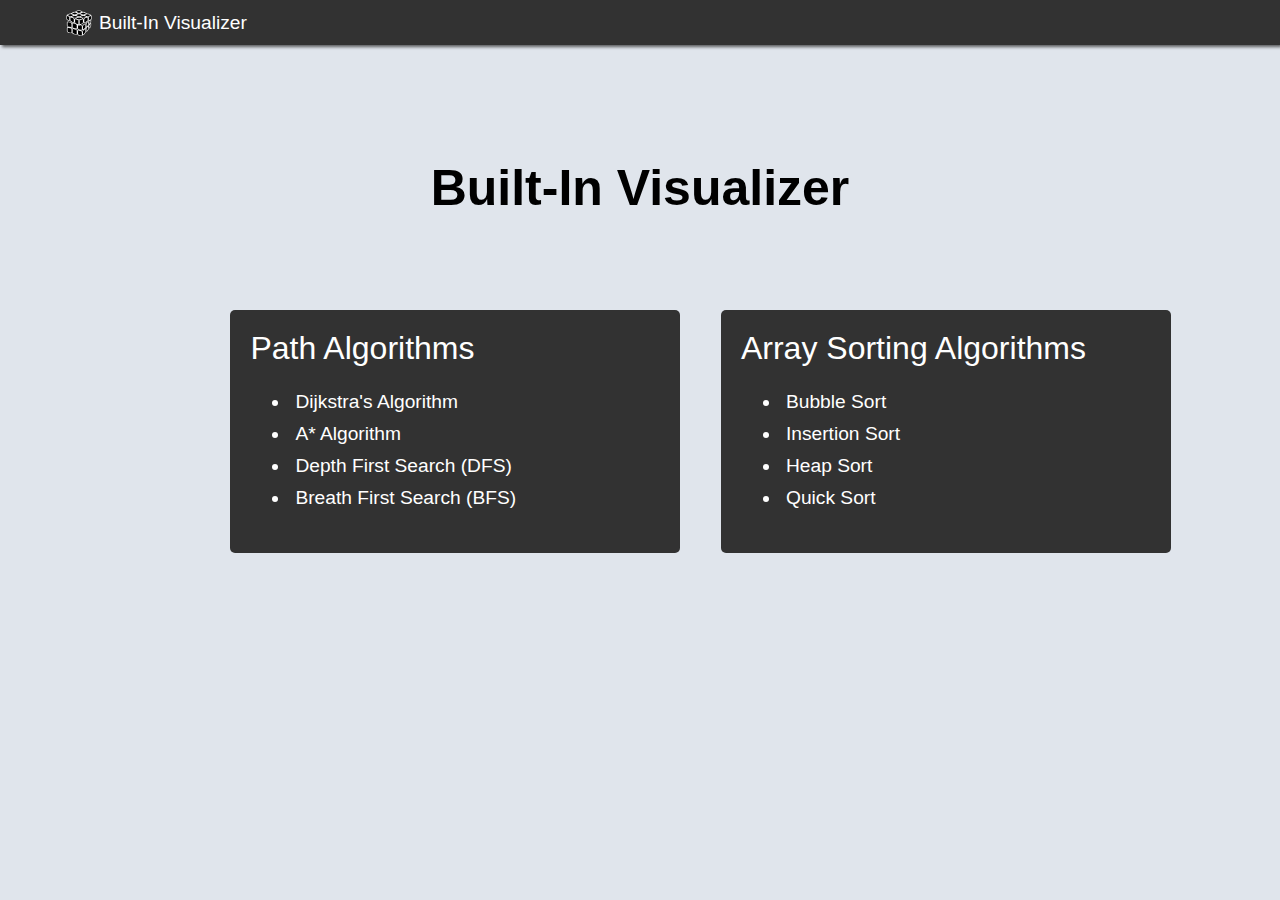
<file: index.html>
<html lang="en">

<head>
    <meta charset="UTF-8" />
    <meta name="viewport" content="width=device-width, initial-scale=1.0" />
    <link rel="stylesheet" href="public/styling/style_home.css" />
    <link rel="stylesheet" href="https://use.fontawesome.com/releases/v5.8.1/css/all.css"
        integrity="sha384-50oBUHEmvpQ+1lW4y57PTFmhCaXp0ML5d60M1M7uH2+nqUivzIebhndOJK28anvf" crossorigin="anonymous">
    <link href="https://fonts.googleapis.com/css2?family=Roboto+Slab:wght@531&display=swap" rel="stylesheet" />



    <title>Built-In Visualizer</title>
</head>

<body>
    <div class="navlen">
        <div class="navbar">
            <box class="element element-left">
                <img src="Logo1.png" alt="logo">
                <a href="index.html">Built-In Visualizer</a>
            </box>
            
        </div>
    </div>
    <section class="main-content">
        <div class="main-content-logo">
            <h1 style="text-align: center; font-size:50px">Built-In Visualizer</h1>
            <!-- <img src="Logo-removebg.png" alt="logo"> -->
        </div>
        <div class="flex-cards">
            <div class="flex-card-items first-card" onclick="location.href='public/graph/graph.html'">
                <heading>Path Algorithms</heading>
                <content>
                    <ul>
                        <li>Dijkstra's Algorithm</li>
                        <li>A* Algorithm</li>
                        <li> Depth First Search (DFS)</li>
                        <li> Breath First Search (BFS)</li>
                    </ul>
                </content>
            </div>
            <div class="flex-card-items second-card" onclick="location.href='public/sorting/sorting_page.html'">
                <heading>Array Sorting Algorithms</heading>
                <content>
                    <ul>
                        <li>Bubble Sort</li>
                        <li>Insertion Sort</li>
                        <li>Heap Sort</li>
                        <li>Quick Sort</li> 
                    </ul>
                </content>
            </div>
        </div>
    </section>
</body>

</html>
</file>
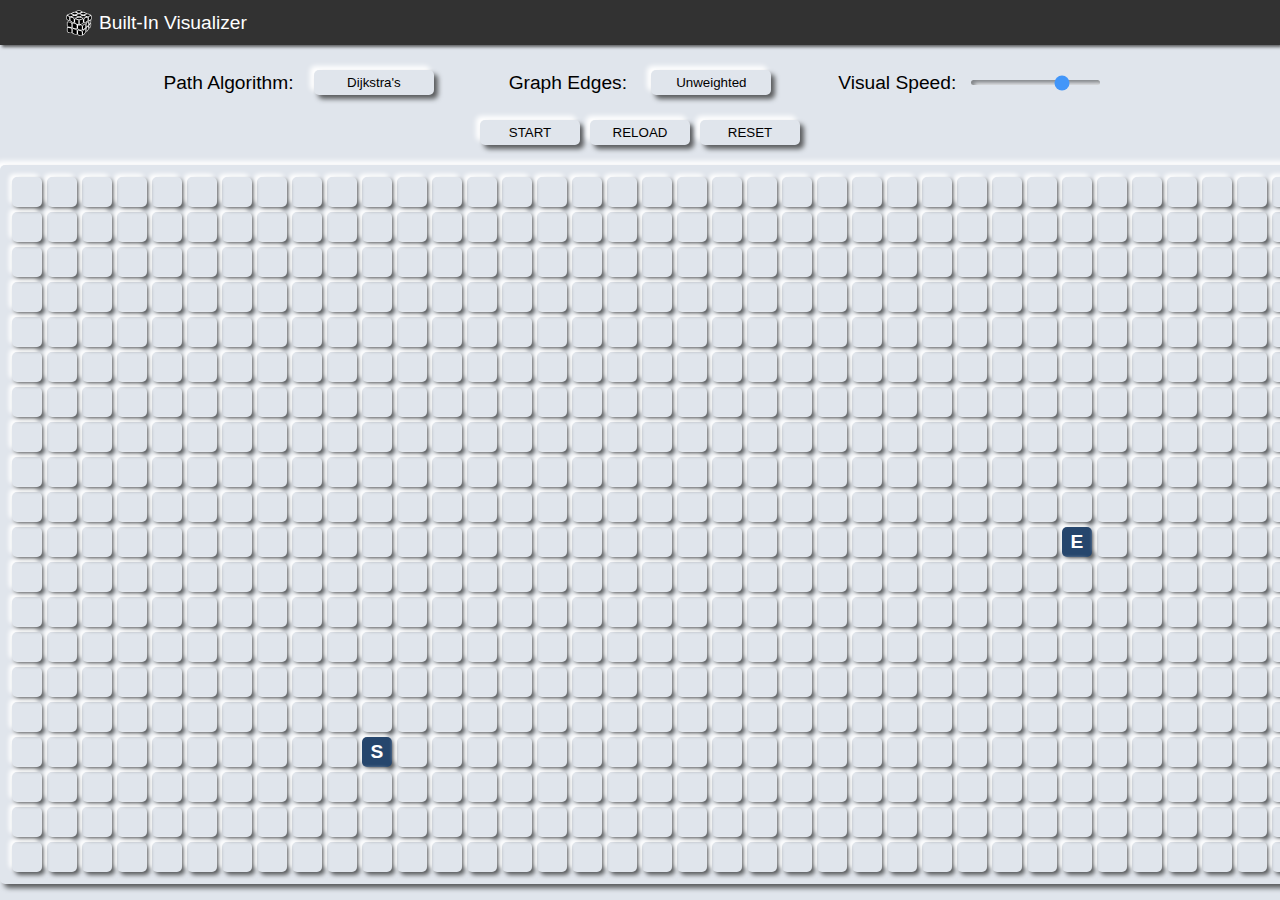
<file: public/graph/graph.html>
<html lang="en">

<head>
  <meta charset="UTF-8" />
  <meta name="viewport" content="width=device-width, initial-scale=1.0" />
  <link rel="stylesheet" href="../styling/style_graph.css" />
  <link rel="stylesheet" href="../styling/style_home.css" />
  <link rel="stylesheet" href="https://use.fontawesome.com/releases/v5.8.1/css/all.css"
    integrity="sha384-50oBUHEmvpQ+1lW4y57PTFmhCaXp0ML5d60M1M7uH2+nqUivzIebhndOJK28anvf" crossorigin="anonymous">
  <link href="https://fonts.googleapis.com/css2?family=Roboto+Slab:wght@531&display=swap" rel="stylesheet" />

  <!-- Primary Meta Tags -->
  <title>Algorithm Visualizer</title>
  <meta name="title" content="Algorithm Visualizer">
  <meta name="description" content="Visualize working of complex algorithms, play with them, and know them better.">

  <!-- Open Graph / Facebook -->
  <meta property="og:type" content="website">
  <meta property="og:url" content="https://servermonk.github.io/Algorithm-Visualizer/">
  <meta property="og:title" content="Algorithm Visualizer">
  <meta property="og:description"
    content="Visualize working of complex algorithms, play with them, and know them better.">
  <meta property="og:image"
    content="https://user-images.githubusercontent.com/26124625/94157470-e811f400-fe9e-11ea-8a7e-d9a08fe1d542.png">

  <!-- Twitter -->
  <meta property="twitter:card" content="summary_large_image">
  <meta property="twitter:url" content="https://servermonk.github.io/Algorithm-Visualizer/">
  <meta property="twitter:title" content="Algorithm Visualizer">
  <meta property="twitter:description"
    content="Visualize working of complex algorithms, play with them, and know them better.">
  <meta property="twitter:image"
    content="https://user-images.githubusercontent.com/26124625/94157470-e811f400-fe9e-11ea-8a7e-d9a08fe1d542.png">

  <title>Built-In Visualizer</title>
</head>

<body>
  <div class="navlen">
    <div class="navbar">
      <box class="element element-left">
        <img src="../../Logo1.png" alt="logo">
        <a href="../../index.html">Built-In Visualizer</a>
      </box>
    </div>
  </div>
    <div class="flex-labels">
      <div class="flex-label-items">
        <label for="algo">Path Algorithm:</label>
        <select id="algo" name="algo">
          <!-- <option value="noneAlgo">Choose</option> -->
          <option style="background: #E0E5EC;" value="Dstr">Dijkstra's</option>
          <option value="Astr">A*</option>
          <option value="dfs">DFS</option>
          <option value="bfs">BFS</option>
        </select>
      </div>
      <div class="flex-label-items">
        <label for="weight">Graph Edges:</label>
        <select id="weight" name="weight">
          <!-- <option value="noneWeight">Choose</option> -->
          <option value="Unweighted">Unweighted</option>
          <option value="weighted">Weighted</option>
        </select>
      </div>
      <!-- <div class="flex-label-items">
        <label for="maze">Maze Type:</label>
        <select id="maze" name="maze">
          <option value="noneMaze">Choose</option>
          <option value="custom">Custom</option>
          <option value="p1">Maze 1</option>
          <option value="p2">Maze 2</option>
        </select>
      </div> -->
      <div class="flex-label-items">
        <label for="speed"> Visual Speed: </label>
        <div class="slidecontainer">
          <input type="range" min="1" max="20" value="15" class="slider" id="speed">
        </div>
      </div>
    </div>
    <div class="flex-buttons">
      <div class="flex-button-items"> <button class="start">START</button> </div>
      <div class="flex-button-items"> <button class="refresh">RELOAD</button> </div>
      <div class="flex-button-items"> <button class="reset">RESET</button> </div>
    </div>
  </div>
  <div class="container"></div>
  <!-- <script type="module" src="./js/createGrid.js"></script> -->
  <script type="module" src="./js/main.js"></script>
</body>

</html>
</file>
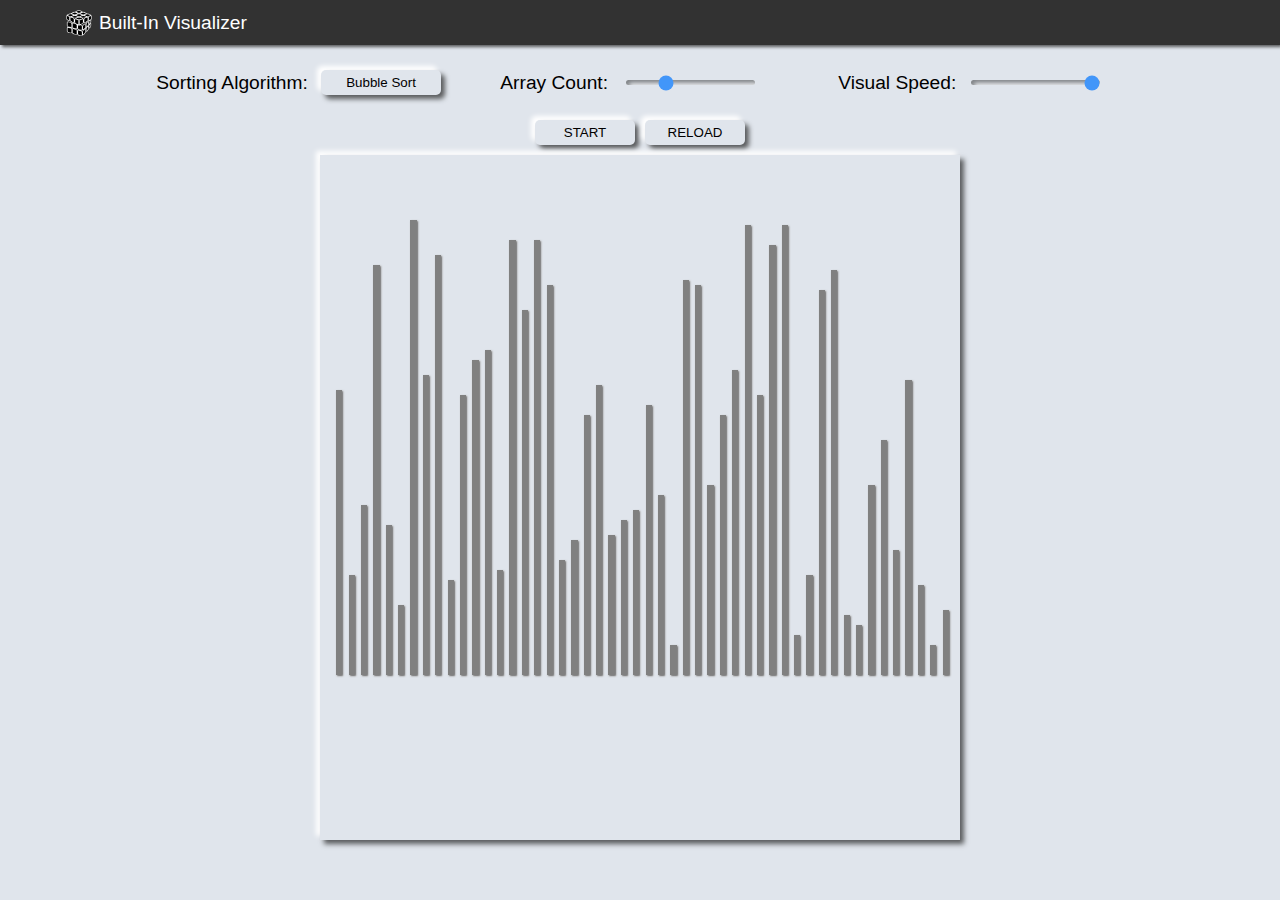
<file: public/sorting/sorting_page.html>
<html lang="en">

<head>
    <meta charset="UTF-8" />
    <meta name="viewport" content="width=device-width, initial-scale=1.0" />
    <link rel="stylesheet" href="../styling/style_home.css" />
    <link rel="stylesheet" href="../styling/style_sort.css" />
    <link rel="stylesheet" href="../styling/style_graph.css" />
    <link rel="stylesheet" href="https://use.fontawesome.com/releases/v5.8.1/css/all.css"
        integrity="sha384-50oBUHEmvpQ+1lW4y57PTFmhCaXp0ML5d60M1M7uH2+nqUivzIebhndOJK28anvf" crossorigin="anonymous">
    <link href="https://fonts.googleapis.com/css2?family=Roboto+Slab:wght@531&display=swap" rel="stylesheet" />

    <!-- Primary Meta Tags -->
    <title>Algorithm Visualizer</title>
    <meta name="title" content="Algorithm Visualizer">
    <meta name="description" content="Visualize working of complex algorithms, play with them, and know them better.">

    <!-- Open Graph / Facebook -->
    <meta property="og:type" content="website">
    <meta property="og:url" content="https://servermonk.github.io/Algorithm-Visualizer/">
    <meta property="og:title" content="Algorithm Visualizer">
    <meta property="og:description"
        content="Visualize working of complex algorithms, play with them, and know them better.">
    <meta property="og:image"
        content="https://user-images.githubusercontent.com/26124625/94157470-e811f400-fe9e-11ea-8a7e-d9a08fe1d542.png">

    <!-- Twitter -->
    <meta property="twitter:card" content="summary_large_image">
    <meta property="twitter:url" content="https://servermonk.github.io/Algorithm-Visualizer/">
    <meta property="twitter:title" content="Algorithm Visualizer">
    <meta property="twitter:description"
        content="Visualize working of complex algorithms, play with them, and know them better.">
    <meta property="twitter:image"
        content="https://user-images.githubusercontent.com/26124625/94157470-e811f400-fe9e-11ea-8a7e-d9a08fe1d542.png">

    <title>Built-In Visualizer</title>
</head>

<body>
    <div class="navlen">
        <div class="navbar">
            <box class="element element-left">
                <img src="../../Logo1.png" alt="logo">
                <a href="../../index.html">Built-In Visualizer</a>
            </box>
        </div>
    </div>
    <div class="flex-labels">
        <div class="flex-label-items">
            <label for="algo">Sorting Algorithm:</label>
            <select id="algo" name="algo">
                <!-- <option value="noneAlgo">Choose</option> -->
                <option value="bubble">Bubble Sort</option>
                <option value="insertion">Insertion Sort</option>
                <option value="selection">Selection Sort</option>
                <option value="quick">Quick Sort</option>
                <option value="heap">Heap Sort</option>
                
            </select>
        </div>
        <div class="flex-label-items">
            <label for="count"> Array Count: </label>
            <div class="slidecontainer">
                <input type="range" min="10" max="150" value="50" class="slider" id="count">
            </div>
        </div>
        <div class="flex-label-items">
            <label for="speed"> Visual Speed: </label>
            <div class="slidecontainer">
                <input type="range" min="1" max="5000" value="5000" class="slider" id="speed">
            </div>
        </div>
    </div>
    <div class="flex-buttons">
        <div class="flex-button-items"> <button id="start" class="start">START</button> </div>
        <div class="flex-button-items"> <button id="refresh" class="refresh">RELOAD</button> </div>
    </div>
    <div class="show-box">
        <div id="ArrayBox" class="ArrayBox"> </div>
    </div>

    <script type="module" src="js/main_sort.js"></script>
</body>

</html>
</file>
<file: public/styling/style_home.css>
body {
    -webkit-touch-callout: none;
    -webkit-user-select: none;
    -khtml-user-select: none;
    -moz-user-select: none;
    -ms-user-select: none;
    user-select: none;
    display: flex;
    margin: 0px;
    flex-direction: column;
    background: #E0E5EC;
    font-family: 'proxima_nova_rgregular', Helvetica, Arial, sans-serif;
}

/* ///////////////////////NavBar Styling ///////////////////////// */
.navlen {
    width: 100%;
    background: rgb(50, 50, 50);
    box-shadow:
        2px 2px 3px #5A5C5E,
        -2px -2px 3px #ffffff;
}

.navbar {
    height: 5vh;
    color: white;
    margin-right: auto;
    margin-left: auto;
    display: flex;
    flex-wrap: wrap;
    justify-content: space-between;
    align-items: center;
    align-content: center;
    border: none;
    /* font-size: larger; */
    text-align: center;
    font-weight: inherit;
    background: transparent;
}
.element-left{
    display: flex;
    flex-direction: row;
    justify-content: space-between;
    align-items: center;
    align-content: center;
}

.element-left img{
    height: 30px;
}


.fab {
    padding-left: 1px;
    padding-right: 5px;
}

/* /////////////////////// Main content of Index ///////////////////////// */
.main-content{
    margin-top: 50px;
    width: 80%;
    /* height: 95vh; */
    display: flex;
    flex-direction: column;
    justify-content: center;
    align-items: center;
    align-content: center;

    margin-right: 10%;
    margin-left: 10%;
}

.main-content-logo{
    align-self: center;
    min-width: 50%;
    margin-top: 30px;
    margin-bottom: 30px;
}

.main-content-logo img{
    height: auto;
    width: 100%;
}

.flex-cards{
    width: 80%;
    display: flex;
    flex-direction: row;
    justify-content: space-evenly;
    align-content: center;
    align-items: center;

    margin-top: 30px;
}

.flex-card-items{
    min-width: 50%;
    padding: 20px;
    color: white;
    border-radius: 5px;
    transition: 0.3s;
}

.flex-card-items:hover{
    cursor: pointer;
    transform: scale(0.99);
}

.flex-card-items heading{
    font-size: 2rem;
}

.first-card{
    background: rgb(50, 50, 50);
}

.second-card{
    background: rgb(50, 50, 50);
    margin-left: 5%;
}


a:link,
a:visited {
    margin: auto;
    background: transparent;
    padding: 5px;
    color: white;
    text-decoration: none;
    /* font-size: larger;  box-shadow: 0 3px 6px rgba(0,0,0,0.16), 0 3px 6px rgba(0,0,0,0.23); */
    display: inline-flexbox;
    border: none;
}

/* ///////////////////////NavBar Styling  ENDS ///////////////////////// */




li {
    padding: 5px;
}


/* Extra small devices (phones, 600px and down) */
@media only screen and (max-width: 600px) {
    body {
        font-size: small;
    }

    .navbar {
        width: 95%;
    }
}

/* Small devices (portrait tablets and large phones, 600px and up) */
@media only screen and (min-width: 600px) {
    body {
        font-size: small;
    }

    .navbar {
        width: 95%;
    }
}

/* Medium devices (landscape tablets, 768px and up) */
@media only screen and (min-width: 768px) {
    body {
        font-size: large;
    }

    .navbar {
        width: 90%;
    }
}

/* Large devices (laptops/desktops, 992px and up) */
@media only screen and (min-width: 992px) {
    body {
        font-size: larger;
    }

    .navbar {
        width: 90%;
    }
}

/* Extra large devices (large laptops and desktops, 1200px and up) */
@media only screen and (min-width: 1200px) {
    body {
        font-size: larger;
    }

    .navbar {
        width: 90%;
    }
    
}
</file>
<file: public/styling/style_graph.css>
button {
  padding: 5px;
  width: 100px;
  color: black;
  border: none;
  border-radius: 5px;
  box-shadow:
    3px 3px 5px #5A5C5E,
    -3px -3px 5px #ffffff;
  background: transparent;
  align-items: center;
  display: flex;
  justify-content: center;
  cursor: pointer;
}

select {
  background: transparent;
  padding: 5px;
  width: 150px;
  border-radius: 5px;
  box-shadow:
    3px 3px 5px #5A5C5E,
    -3px -3px 5px #ffffff;
  cursor: pointer;
  border: none;
  text-align: center;
  -webkit-appearance: none !important;
}

select:hover,
button:hover {
  box-shadow:
    2px 2px 3px #5A5C5E,
    -2px -2px 3px #ffffff;
}

.flex-labels {
  margin-left: auto;
  margin-right: auto;
  width: 75%;
  display: flex;
  flex-wrap: wrap;
  justify-content: space-between;
  align-items: center;
  align-content: center;
  margin-top: 10px;
  border: none;
}

.flex-label-items {
  flex: 1 1 0;
  display: flex;
  justify-content: space-evenly;
  align-items: center;
  border-radius: 5px;
  margin-left: auto;
  margin-right: auto;
  padding: 5px;
  margin: 10px;
  border: none;
}

.flex-buttons {
  margin-left: auto;
  margin-right: auto;
  display: flex;
  flex-wrap: wrap;
  justify-content: center;
  padding: 5px;
  border: none;
}

.flex-button-items {
  border-radius: 5px;
  margin-left: auto;
  margin-right: auto;
  margin: 5px;
  border: none;
}

/*------------------------------------------------------------------*/
/*----------------------Grid and Node CSS---------------------------*/

.container {
  display: grid;
  box-shadow:
    3px 3px 4px #5A5C5E,
    -3px -3px 4px #ffffff;
  border-radius: 5px;
  padding: 12px;
  margin-top: 10px;
  margin-left: auto;
  margin-right: auto;
  grid-template-rows: repeat(20, 30px);
  grid-template-columns: repeat(40, 30px);
  grid-row-gap: 5px;
  grid-column-gap: 5px;
  border: none;
}

.ends {
  background: #26466D;
  color: white;
  font-weight: bolder;
  text-align: center;
  box-shadow:
    3px 3px 4px #5A5C5E,
    -3px -3px 4px #ffffff;
  border-radius: 5px;
  display: flex;
  justify-content: center;
  align-items: center;
  cursor: cell;
  border: none;
}

.before_start {
  background: transparent;
  text-align: center;
  box-shadow:
    3px 3px 4px #5A5C5E,
    -3px -3px 4px #ffffff;
  border-radius: 5px;
  display: flex;
  justify-content: center;
  align-items: center;
  cursor: cell;
  border: none;
}

.Path_green {
  background: #00FF00;
  color: black;
  text-align: center;
  box-shadow:
    5px 5px 9px #5A5C5E,
    -5px -5px 9px #ffffff;
  border-radius: 5px;
  display: flex;
  justify-content: center;
  align-items: center;
  cursor: cell;
  border: none;
}

.Path_red {
  background: #DC143C;
  color: white;
  text-align: center;
  box-shadow:
    3px 3px 4px #5A5C5E,
    -3px -3px 4px #ffffff;
  border-radius: 5px;
  display: flex;
  justify-content: center;
  align-items: center;
  cursor: cell;
  border: none;
}

/* Wall */
.wall {
  background-color: #5A5C5E;
  box-shadow:
    inset 5px 5px 7px #464849,
    inset -1px -1px 2px #cccaca;
  color: #5A5C5E;
  text-align: center;
  border-radius: 5px;
  display: flex;
  justify-content: center;
  align-items: center;
  cursor: cell;
  border: none;
}


/*------------------------------------------------------------*/
/* ---------------------Slider CSS--------------------------- */
.slidecontainer {
  width: 50%;
}

.slider {
  -webkit-appearance: none;
  min-width: 80px;
  height: 5px;
  border: none;
  border-radius: 5px;
  background: transparent;
  box-shadow:
    inset 3px 3px 4px #5A5C5E,
    inset -3px -3px 4px white;
  outline: none;
  opacity: 0.7;
  -webkit-transition: .2s;
  transition: opacity .2s;
}

.slider:hover {
  box-shadow:
    inset 5px 5px 5px #5A5C5E,
    inset -5px -5px 5px white;
}

.slider::-moz-range-thumb,
.slider::-webkit-slider-thumb {
  -webkit-appearance: none;
  appearance: none;
  width: 10px;
  height: 30px;
  background: #E0E5EC;
  border: none;
  box-shadow:
    4px 4px 5px #5A5C5E,
    -2px -2px 5px white;
  cursor: pointer;
}

/* ----------------------- Media Queries --------------------- */

/* Extra small devices (phones, 600px and down) */
@media only screen and (max-width: 600px) {
  select {
    width: 120px;
  }

  .flex-labels {
    width: 90%;
  }

  button,
  select,
  .node,
  .container {
    box-shadow:
      2px 2px 2px #5A5C5E,
      -2px -2px 2px #ffffff;
  }

  button:hover,
  select:hover {
    box-shadow:
      1px 1px 1px #5A5C5E,
      -1px -1px 1px #ffffff;
  }

  .container {
    border-radius: 1px;
    padding: 5px;
    margin-top: 5px;
    grid-template-rows: repeat(20, 7px);
    grid-template-columns: repeat(40, 7px);
    grid-row-gap: 3px;
    grid-column-gap: 3px;
  }

  .node {
    font-size: 0.7ch;
    border-radius: 1px;
  }

  .wall {
    background-color: #5A5C5E;
    box-shadow:
      inset 1px 1px 2px #464849,
      inset -1px -1px 2px #cccaca;
    color: #5A5C5E;
  }
}

/* Extra small devices (phones, 600px and down) */
@media only screen and (min-width: 600px) {
  select {
    width: 120px;
  }

  .flex-labels {
    width: 90%;
  }

  button,
  select,
  .node,
  .container {
    box-shadow:
      2px 2px 3px #5A5C5E,
      -2px -2px 3px #ffffff;
  }

  button:hover,
  select:hover {
    box-shadow:
      1px 1px 2px #5A5C5E,
      -1px -1px 2px #ffffff;
  }

  .container {
    border-radius: 3px;
    padding: 10px;
    margin-top: 5px;
    grid-template-rows: repeat(20, 10px);
    grid-template-columns: repeat(40, 10px);
    grid-row-gap: 4px;
    grid-column-gap: 4px;
  }

  .node {
    font-size: 0.75ch;
    border-radius: 3px;
  }

  .wall {
    background-color: #5A5C5E;
    box-shadow:
      inset 2px 2px 3px #464849,
      inset -1px -1px 2px #cccaca;
    color: #5A5C5E;
  }
}

/* Medium devices (landscape tablets, 768px and up) */
@media only screen and (min-width: 768px) {
  .flex-labels {
    width: 80%;
  }

  button,
  select,
  .node,
  .container {
    box-shadow:
      2px 2px 3px #5A5C5E,
      -2px -2px 3px #ffffff;
  }

  button:hover,
  select:hover {
    box-shadow:
      2px 1px 2px #5A5C5E,
      -2px -1px 2px #ffffff;
  }

  .container {
    border-radius: 3px;
    padding: 7px;
    margin-top: 10px;
    grid-template-rows: repeat(20, 13px);
    grid-template-columns: repeat(40, 13px);
    grid-row-gap: 4px;
    grid-column-gap: 4px;
  }

  .node {
    font-size: 1ch;
    border-radius: 3px;
  }

  .wall {
    background-color: #5A5C5E;
    box-shadow:
      inset 2px 2px 4px #464849,
      inset -1px -1px 3px #cccaca;
    color: #5A5C5E;
  }
}

/* Large devices (laptops/desktops, 992px and up) */
@media only screen and (min-width: 992px) {
  .flex-labels {
    width: 80%;
  }

  button,
  select,
  .node,
  .container {
    box-shadow:
      3px 3px 4px #5A5C5E,
      -3px -3px 4px #ffffff;
  }

  button:hover,
  select:hover {
    box-shadow:
      2px 2px 3px #5A5C5E,
      -2px -2px 3px #ffffff;
  }

  .container {
    border-radius: 5px;
    padding: 10px;
    margin-top: 10px;
    grid-template-rows: repeat(20, 20px);
    grid-template-columns: repeat(40, 20px);
    grid-row-gap: 5px;
    grid-column-gap: 5px;
  }

  .node {
    font-size: 1.25ch;
    border-radius: 5px;
  }

  .wall {
    background-color: #5A5C5E;
    box-shadow:
      inset 3px 3px 5px #464849,
      inset -2px -2px 3px #cccaca;
    color: #5A5C5E;
  }
}

/* Extra large devices (large laptops and desktops, 1200px and up) */
@media only screen and (min-width: 1200px) {

  button,
  select,
  .node,
  .container {
    box-shadow:
      4px 4px 5px #5A5C5E,
      -4px -4px 5px #ffffff;
  }

  button:hover,
  select:hover {
    box-shadow:
      3px 3px 4px #5A5C5E,
      -3px -3px 4px #ffffff;
  }

  .container {
    border-radius: 5px;
    padding: 12px;
    margin-top: 10px;
    grid-template-rows: repeat(20, 30px);
    grid-template-columns: repeat(40, 30px);
    grid-row-gap: 5px;
    grid-column-gap: 5px;
  }

  .node {
    font-size: 1.5ch;
    border-radius: 5px;
  }

  .wall {
    background-color: #5A5C5E;
    box-shadow:
      inset 3px 3px 5px #464849,
      inset -2px -2px 3px #cccaca;
    color: #5A5C5E;
  }
}
</file>
<file: public/styling/style_sort.css>
.ArrayBox {
    background: transparent;
    display: -webkit-box;
    display: -ms-flexbox;
    display: flex;
    height: 500px;
    padding: 10px;
    transform-origin: center center;
    transform: rotateX(180deg);
}

.show-box {
    padding-top: 10px;
    margin: auto;
    width: 50%;
    height: 75%;
    box-shadow:
        4px 4px 5px #5A5C5E,
        -4px -4px 5px white;
}
</file>
